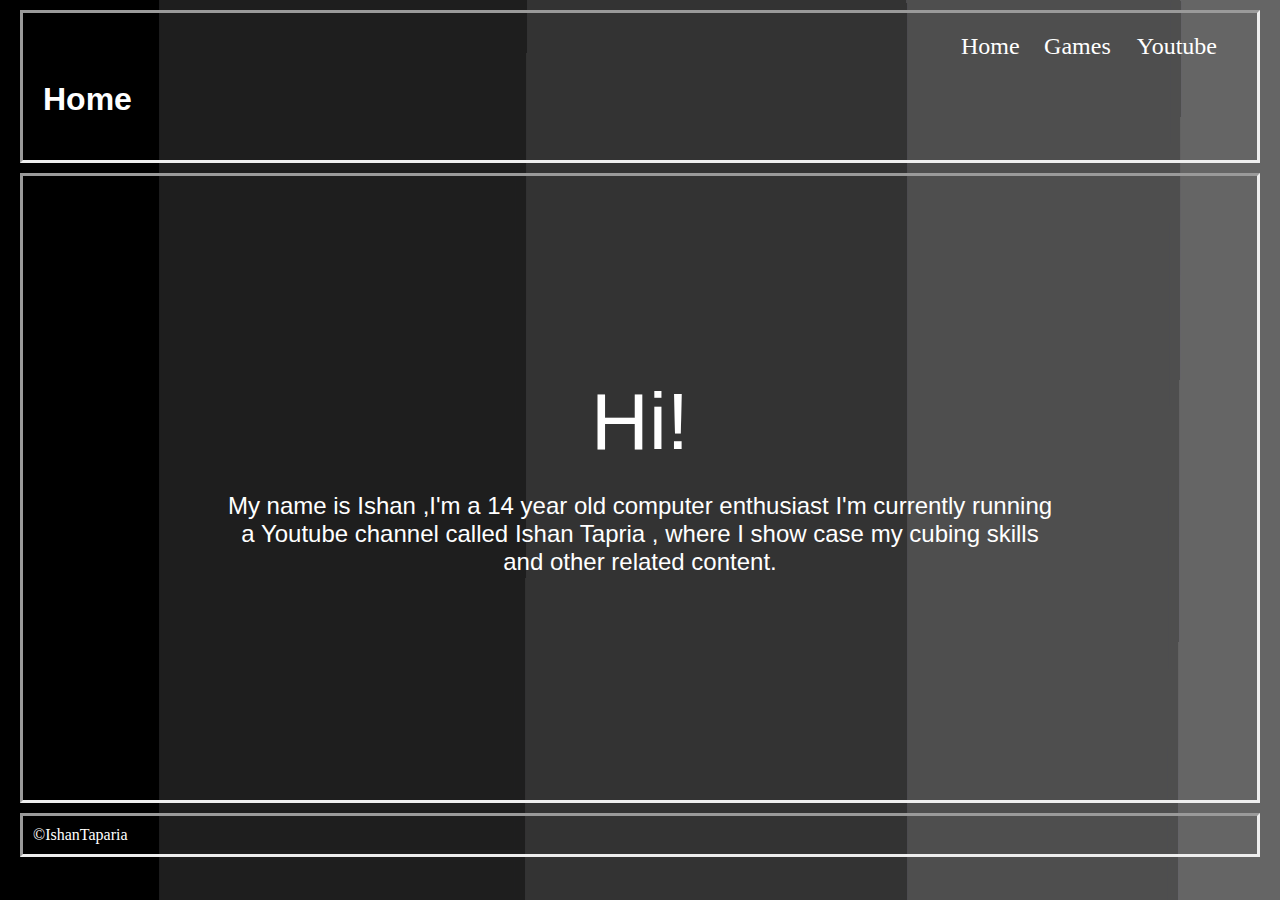
<file: index.html>
<html>

<head>
    <title>Document</title>
    <link rel="stylesheet" href="style.css">
</head>
<header>

    <nav class="main">
        <ul>
            <li><a href="index.html">Home</a></li>
            <li><a href="location.html">Games</li>
            <li><a href="contact.html">Youtube</a></li>
        </ul>
    </nav>

    <h1>Home</h1>
</header>

<section>
    <div>
        Hi!
    </div>
    <p>
        My name is Ishan ,I'm a 14 year old computer enthusiast
        I'm currently running a Youtube channel called Ishan Tapria , where
        I show case my cubing skills and other related content.
    </p>
</section>

<footer>©IshanTaparia</footer>

<body>

</body>

</html>
</file>
<file: style.css>
body {
    background-image: url("bg1.png");
    background-repeat: repeat;
    margin: 0;
    padding: 0;
}

button {
    border: none;
    border-radius: 4px;
    padding: 15px 32px;
    font-size: 16px;
    background-color: #4CAF50;

}

header {
    color: white;
    border-style: inset;
    padding: 20px;
    margin: 10px 20px;
    background-size: cover;
    font-family: 'Segoe UI', Tahoma, Geneva, Verdana, sans-serif;
}

nav.main ul {
    padding: 0;
    margin: 0;
    list-style-type: none;
    text-align: right;
 
    
}

nav.main li {
    display: inline;
    margin: 0 20px 0 0;
  
}

section {
    color: white;
    border-style: inset;
    padding: 200px 200px;
    margin: 10px 20px;
   text-align: center;
   font-size: x-large;
    font-family: 'Franklin Gothic Medium', 'Arial Narrow', Arial, sans-serif;
}

footer {
    border-style: inset;
    padding: 10px;
    margin: 10px 20px;
    color: white;
}
a{
    font-family: 'Times New Roman', Times, serif;
    text-decoration: none;
    font-size: x-large;
    color: white;
 
}
section div{
    font-size: 80;
    

}
section div.video  a{
    background-image: url("thumbnail.webp");
    background-repeat: no-repeat;
    background-size: 500px;
    display: inline-block;
    height: 280px;
    text-indent: -999999999px;
    width: 500px;
    text-align: center;
    border-radius: 40px;
    list-style-type: none;


}
section div.channel  a{
    background-repeat: no-repeat;
    background-size: 300px;  
    display: inline-block;
    text-indent: -999999999px;
    text-align: left;
    border-radius: 40px;
    background-image: url("channellogo.jpg");
    height:300px;
    width: 300px;

}
section div.video ul{
    list-style-type: none;

}
section div.channel ul{
    list-style-type: none;

}
section div.video li{
    display: inline;
}
section div.channel li{
    display: inline;
}
</file>
